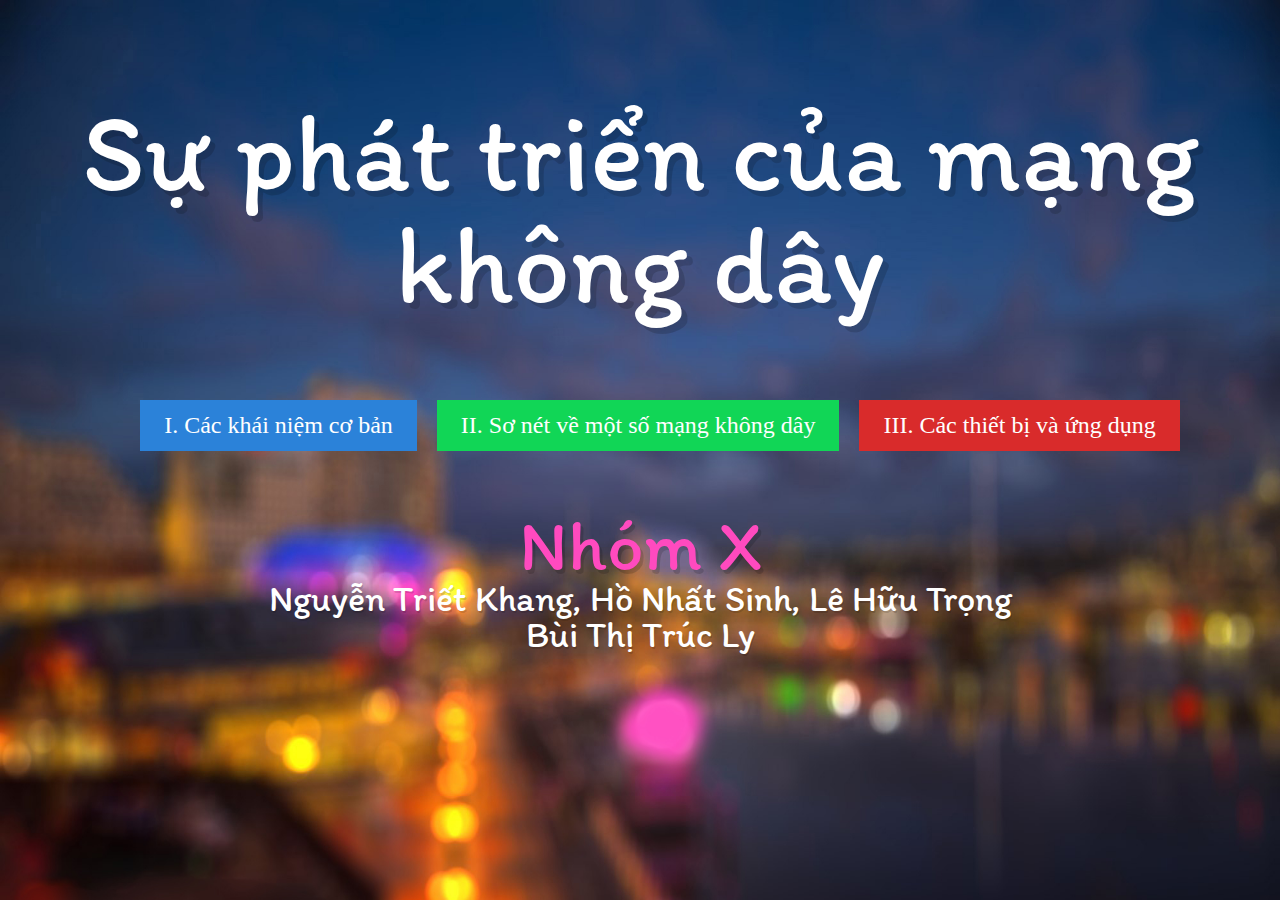
<file: index.html>
<html>
	<head>
		<meta charset="UTF-8" />
		<link rel="stylesheet" href="style/style1.css">	
		<link rel="stylesheet" href="style/font.css">		
		<link rel="stylesheet" href="style/animate.css">			
		<meta name="viewport" content="width=device-width, initial-scale=1.0, user-scalable=no">
		<link rel="shortcut icon" href="favicon.ico" />

		<script src="js/wow.min.js"></script>
        <script>
              new WOW().init();
        </script>
	</head>
	<body>
		<section id="scrollme" class="section section_intro scrollme">

		<div class="wrapper">

			<h1 class="wow fadeInDown">Sự phát triển của mạng không dây</h1>
			
			<ul class="wow fadeIn">
					<li class="button button2"><a href="khainiem.html">I. Các khái niệm cơ bản</a></li>
					<li class="button button3"><a href="2.html"><span class="longtext">II. Sơ nét về một số mạng không dây</a></li>
					<li class="button"><a href="3.html"><span class="longtext">III. Các thiết bị và ứng dụng</a></li>
			</ul>
			
			<center>
				<h2>Nhóm X</h2>
				<Strong><h3>Nguyễn Triết Khang, Hồ Nhất Sinh, Lê Hữu Trọng</br>Bùi Thị Trúc Ly</h3></Strong>
			<center>

		</div>

	</section>

	</body>
 </html>
</file>
<file: style/style1.css>
body {  
  background-color: white;  
  background-image: url("background.jpg");  
  background-repeat: no-repeat;  
  background-attachment: scroll;  
  background-position: 0% 0%;
  background-size: 100% 100%;
  overflow:hidden;
  margin: 0;
  padding: 0;
  text-align: center;
}

.section
{
	padding:6em 1.5em;
	position:relative;
	overflow:hidden;
	color:white;
}

h1 { padding:0; margin:0.00em 0 0.00em 0; font-size:7.00em; line-height:1.00em; font-weight:normal; 
	font-family:'heading',sans-serif; text-shadow:0.05em 0.05em 0 rgba(0,0,0,0.15); }
	
h2 { padding:0; margin:-0.3em 0em 0.00em 0em; font-size:3.00em; line-height:1.00em; font-weight:normal; 
	font-family:'heading',sans-serif; text-shadow:0.05em 0.05em 0 rgba(0,0,0,0.15); color:#ff4abf }
h3 { padding:0; margin:0em 0em 0.00em 0em; font-size:1.5em; line-height:1.00em; font-weight:normal; 
	font-family:'heading',sans-serif; text-shadow:0.05em 0.05em 0 rgba(0,0,0,0.15); color:#FFFFFF }


ul { margin:5.00em 0; }
li { margin:0  0.50em; display: inline; list-style:none;}

center {
	font-size: 150%;
	color:#EB40A6;
}


.button { perspective:300px; }

.button a
{
	display: inline-block;
	vertical-align: middle;
	padding:0.5em 1em;
	border:none; border-radius:0;
	background:#d92b2b;
	color:white; text-decoration:none;
	cursor:pointer;
	box-shadow:0 0 0 rgba(0,0,0,0.25);
	font-size: 150%;
	transition-duration: 0.3s;
	transition-property: transform;
	transition-timing-function: ease-out;	
}

.button a:hover, .button a:focus, .button a:active {
  transform: translateY(-12px);
}

.button2 a { background:#2b82d9; }
.button3 a { background:#11d656; }
</file>
<file: style/font.css>
@font-face {
  font-family: 'heading';
  font-style: normal;
  font-weight: normal;
  src: local('Itim'), local('Itim-Regular'),
       url('fonts/itim-v1-vietnamese_latin-ext-regular.woff2') format('woff2'), /* Chrome 26+, Opera 23+ */
       url('fonts/itim-v1-vietnamese_latin-ext-regular.woff') format('woff'); /* Chrome 6+, Firefox 3.6+, IE 9+, Safari 5.1+ */
}

/* roboto-mono-regular - vietnamese_latin-ext */
@font-face {
  font-family: 'mono';
  font-style: normal;
  font-weight: 400;
  src: local('Roboto Mono'), local('RobotoMono-Regular'),
       url('fonts/roboto-mono-v4-vietnamese_latin-ext-regular.woff2') format('woff2'), /* Chrome 26+, Opera 23+ */
       url('fonts/roboto-mono-v4-vietnamese_latin-ext-regular.woff') format('woff'); /* Chrome 6+, Firefox 3.6+, IE 9+, Safari 5.1+ */
}

/* noto-serif-regular - vietnamese_latin-ext */
@font-face {
  font-family: 'body';
  font-style: normal;
  font-weight: 400;
  src: local('Noto Serif'), local('NotoSerif'),
       url('../fonts/noto-serif-v4-vietnamese_latin-ext-regular.woff2') format('woff2'), /* Chrome 26+, Opera 23+ */
       url('../fonts/noto-serif-v4-vietnamese_latin-ext-regular.woff') format('woff'); /* Chrome 6+, Firefox 3.6+, IE 9+, Safari 5.1+ */
}
</file>
